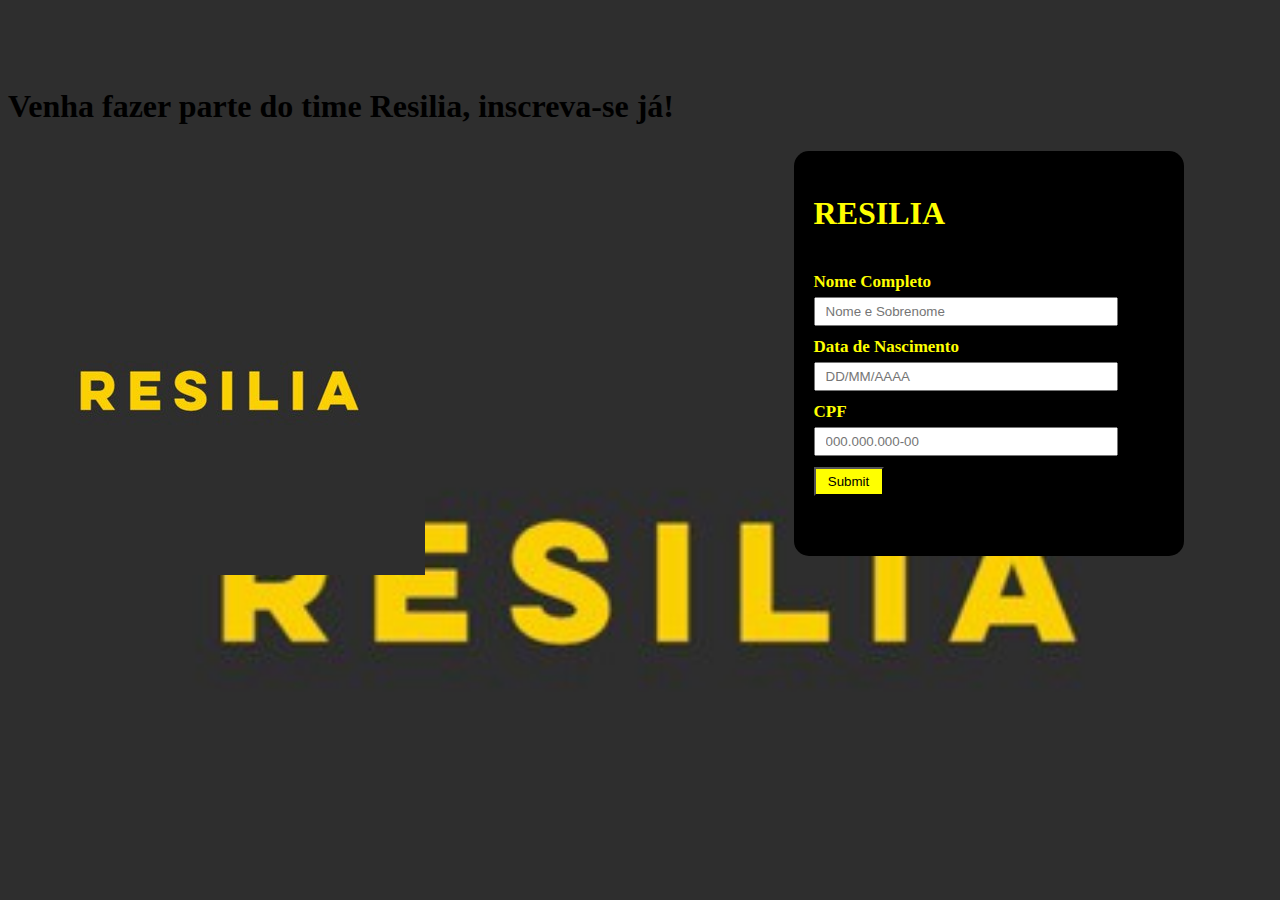
<file: teste formulario.html>
<!DOCTYPE html>
<html>
   <head>
    <meta charset="utf-8">
	<title>Formulário Resilia</title>
    <link rel="stylesheet" href="formulario teste.css">
   </head>
   <body >  
   <h1> Venha fazer parte do time Resilia, inscreva-se já!</h1>
           <main>
            <img class="image-box" src="resilia.jpeg">

            <div class="form-box">
                <h1>RESILIA</h1>
                <form>
                    <label for="Nome Completo">Nome Completo</label>
                    <input placeholder="Nome e Sobrenome"type="text"id="nomeCompleto">
    
                    <label for="Data de Nascimento">Data de Nascimento</label>
                    <input placeholder="DD/MM/AAAA" type="text" id="dataDeNascimento">
    
                    <label for="cpf">CPF</label>
                    <input placeholder="000.000.000-00" type="text"id="cpf">
    
                    <input type="submit"class="botao">
                </form>
            </div>

           </main>
       
       
    </body>

   </html>
 </html>
</file>
<file: formulario teste.css>
body {
    
    background-image: url("resilia.jpeg") ;
    background-attachment: fixed;
    background-repeat: no-repeat;
           background-size: cover;
}

body h1 {
margin-top: 7%;
font-family: Georgia, 'Times New Roman', Times, serif;
size: 5px;
width: 55%;
}

main {
margin-top:2%;
}

.image-box {
    float: left;
    margin-top:4%;
    
}

.form-box {
    float: right;
    background-color: black;
    padding: 20px;
    border-radius: 15px;
    color: yellow;
    margin-right: 7%;
    width: 350px;
}

form {
margin: 40px 0;
}

form label{
    display: block;
    font-weight: bold;
    font-size: 17px;
    margin: 0 0 5px;
}

form input{
    display:block; 
    margin: 0 0 11px;
    padding: 5px 10px;
    width: 80%;
}

.botao{
     width:20%;
     color: black;
     background-color: yellow;
}
</file>
